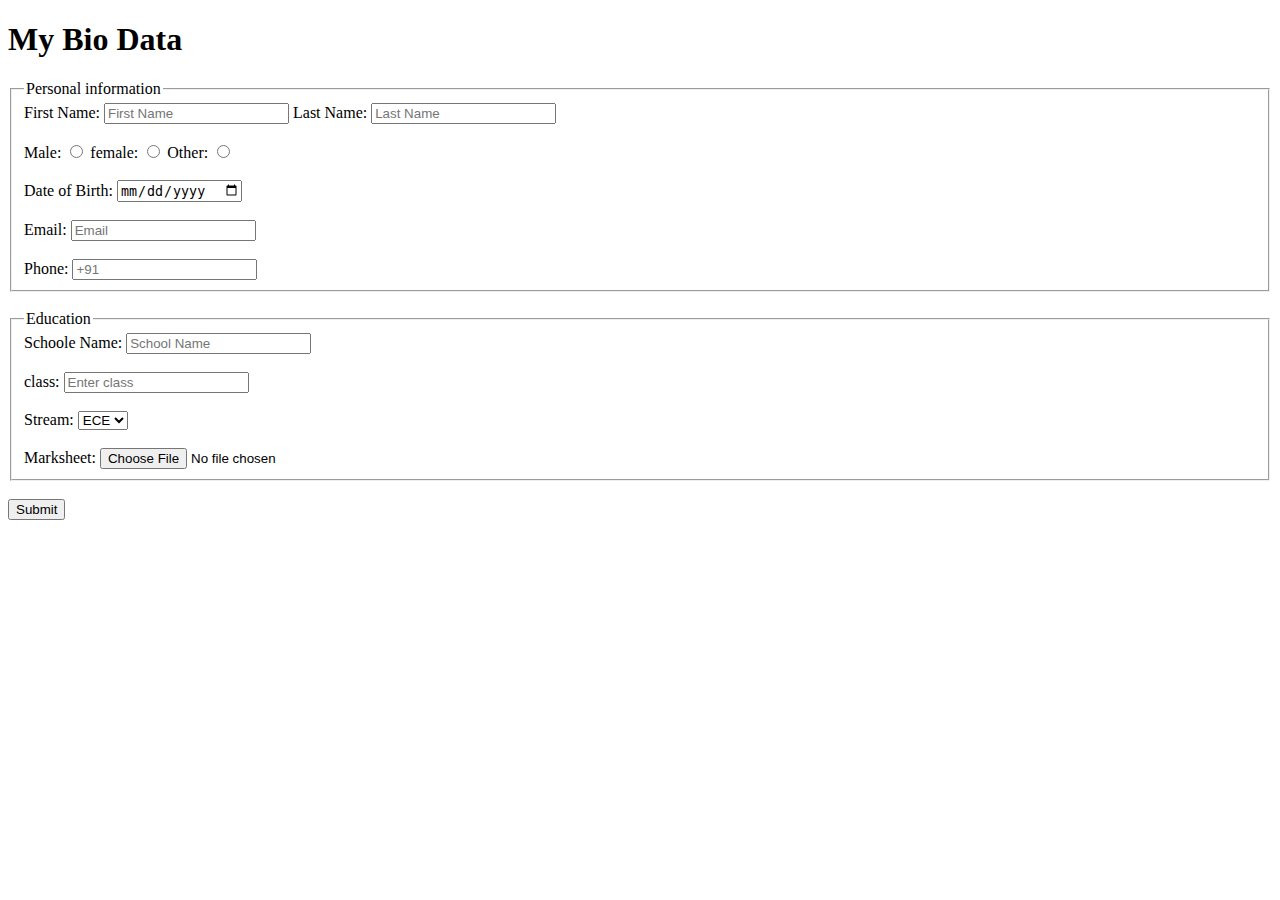
<file: Basicform.html>
<!DOCTYPE html>
<html lang="en">
<head>
    <meta charset="UTF-8">
    <meta http-equiv="X-UA-Compatible" content="IE=edge">
    <meta name="viewport" content="width=device-width, initial-scale=1.0">
    <title> Basic Form Project By satyam</title>
</head>
<body>
    <h1>My Bio Data</h1>
    <form method="post">
        <fieldset>
          <legend>Personal information</legend>
    
     <label for="First Name">First Name: </label>
          <input type="text" placeholder="First Name" id = "First Name">
          <label for="Last Name">Last Name: </label>
          <input type="text" placeholder="Last Name" id = "Last Name">
          <br>
          <br>
     Male:
    <input type="radio" name="gender">
     female:
    <input type="radio" name="gender">
     Other:
    <input type="radio" name="gender">
    <br>
    <br>

    <label>
        Date of Birth:
        <input type="date" name="bday" />

      </label>
      <br>
      <br>
      <label for="Email">Email: </label>
      <input type="text" placeholder="Email" id = "Email">
      <br>
      <br>
      <label for="phone">Phone: </label>
      <input type="number" placeholder="+91" id ="number">

        </fieldset>
      </form>
      <br>

      <form method="post">

        <fieldset>
            <legend>Education</legend>
            <label for="text">Schoole Name: </label>
            <input type="text" placeholder="School Name" id ="School Name">
            <br>
            <br>
            <label for="text">class:</label>
            <input type="text" placeholder ="Enter class" id = "Enter class">
            <br>
            <br>
            <label for="text">Stream:</label>
            <select>
                <option>ECE</option>
                <option>ME</option>
                <option>CSE</option>
                <option>EN</option>
                <option>IT</option>

            </select>
            <br>
            <br>

            <label for="avatar">Marksheet:</label>
            <input type="file" id = "avatar">

        </fieldset>
      </form>
      <br>
      <!-- <label for="Submit">Submit</label> -->
      <input type="submit">
 
</body>
</html>
</file>
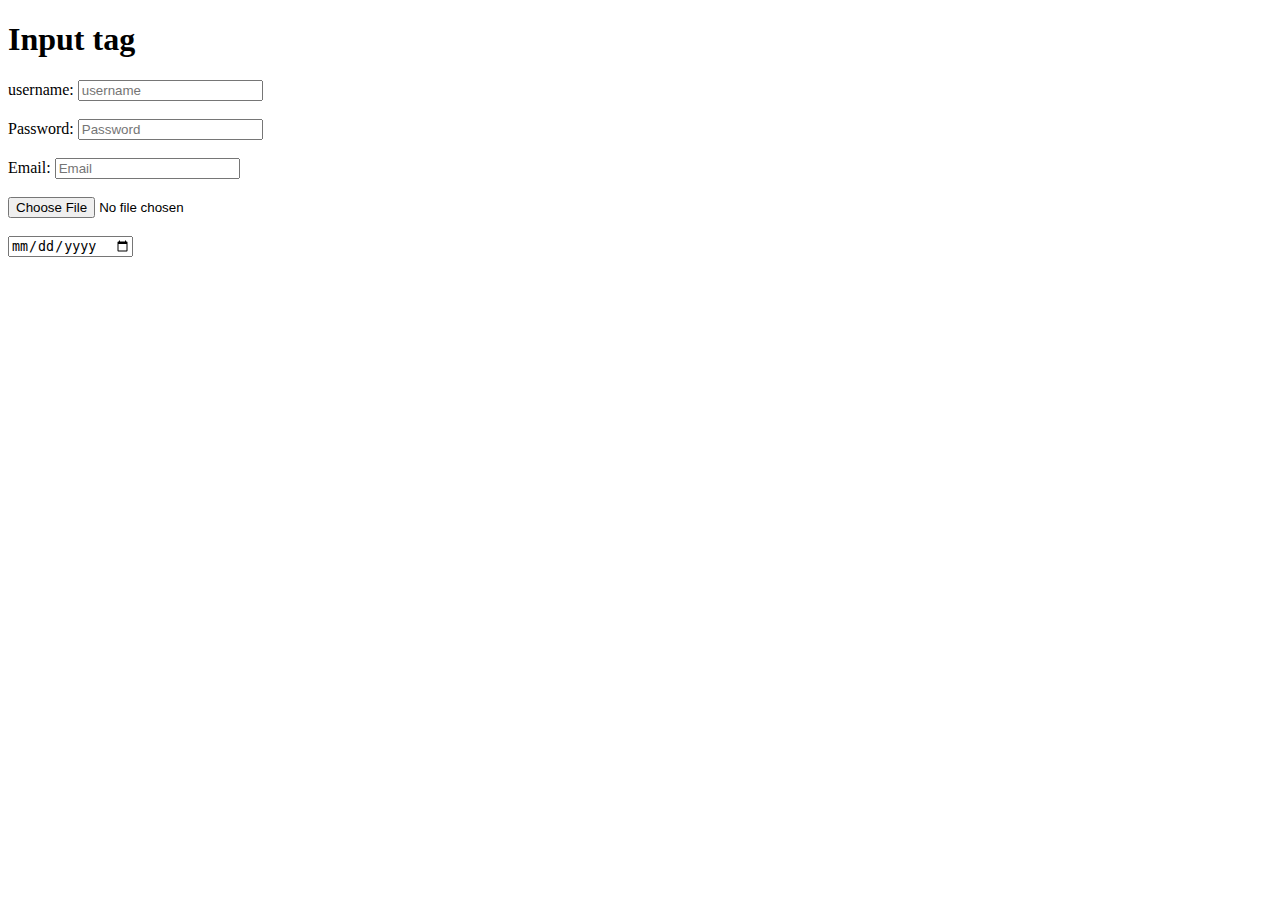
<file: formpro.html>
<!DOCTYPE html>
<html lang="en">
<head>
    <meta charset="UTF-8">
    <meta http-equiv="X-UA-Compatible" content="IE=edge">
    <meta name="viewport" content="width=device-width, initial-scale=1.0">
    <title>Form Project By satyam</title>
</head>
<body>

    <h1>Input tag</h1> 

    <label for="Username">username:</label>
    <input type="text" placeholder="username " id="username">
    <br>
    <br>
    <label for="password">Password:</label>
    <input type="Password" placeholder="Password" id="Password">
    <br>
    <br>
    <label for="Email">Email:</label>
    <input type="Email" placeholder="Email" id="Email">
    <br>
    <br>
    <label for="Upload file"></label>
    <input type="file" placeholder="Upload file" id="file">
    <br>
    <br>
    <input type="date">





    
</body>
</html>
</file>
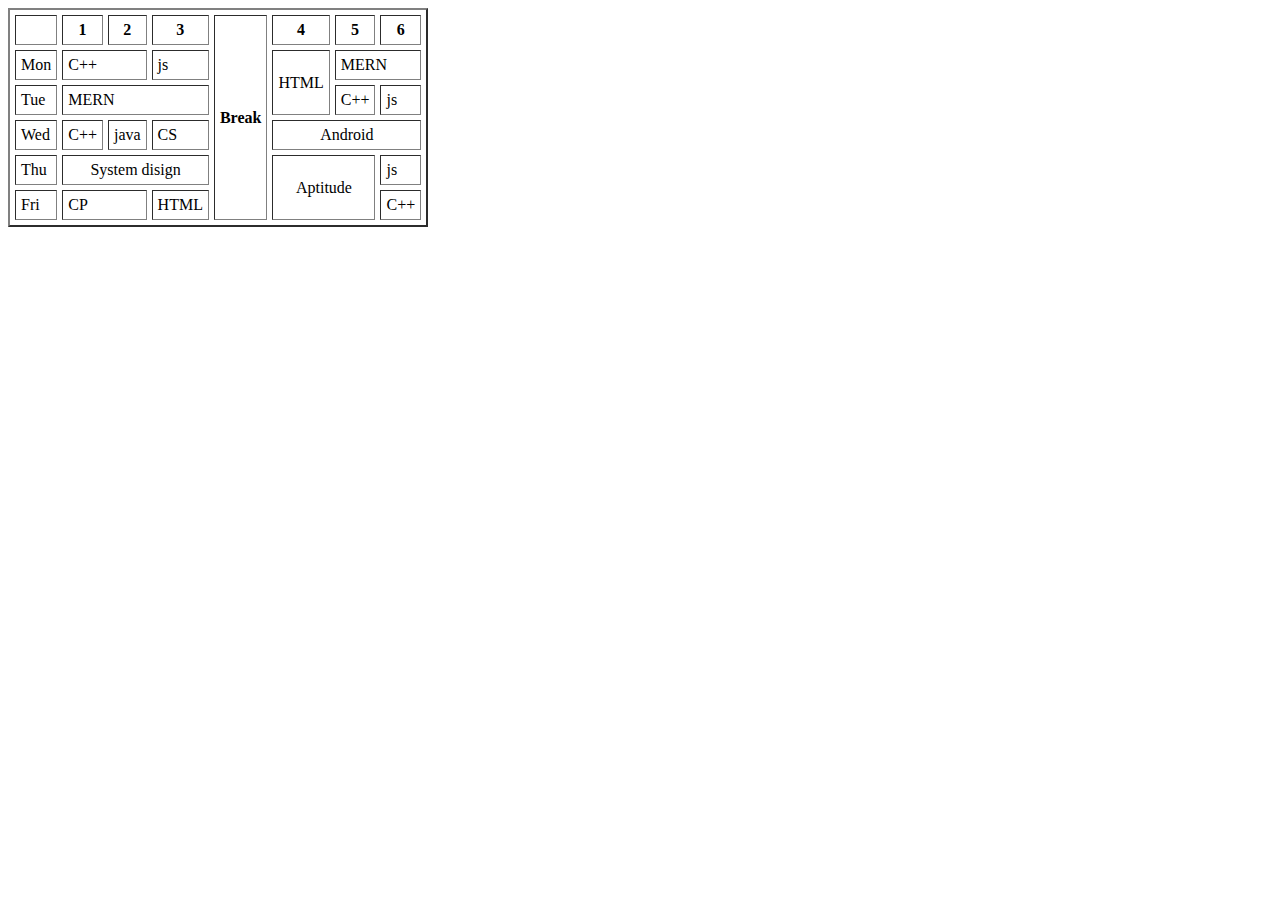
<file: Tabelpractice.html>
<!DOCTYPE html>
<html lang="en">
<head>
    <meta charset="UTF-8">
    <meta http-equiv="X-UA-Compatible" content="IE=edge">
    <meta name="viewport" content="width=device-width, initial-scale=1.0">
    <title>Document</title>
</head>
<body>
    <table border="2" cellspacing = "5px" cellpadding = "5px">
        <tr>
            <th></th>
            <th>1</th>
            <th>2</th>
            <th>3</th>
            <th rowspan="6">Break</th>
            <th>4</th>
            <th>5</th>
            <th>6</th>
        </tr>
        <tr>
            <td>Mon</td>
            <td colspan="2">C++</td>
            <td>js</td>            
            <td rowspan="2">HTML</td>
            <td colspan="3">MERN</td>


        </tr>
        <tr>
            <td>Tue</td>
            <td colspan="3">MERN</td>            
            <td>C++</td>
            <td>js</td>


        </tr>
        <tr>
            <td>Wed</td>
            <td>C++</td>
            <td>java</td>
            <td>CS</td>            
            <td colspan="3"><center>Android</center></td>


        </tr>
        <tr>
            <td>Thu</td>
            <td colspan="3"><center>System disign</center></td>
            <td colspan="2" rowspan="6"><center>Aptitude</center></td>
            <td>js</td>


        </tr>
        <tr>
            <td>Fri</td>
            <td colspan="2">CP</td>
            <td>HTML</td>            
            <td>C++</td>


        </tr>

    </table>

    <h1></h1>
    <h1></h1>
    <h1></h1>
    <h1></h1>
    <h1></h1>
    <h1></h1>
    <h1></h1>
    <h1></h1>


    
</body>
</html>
</file>
